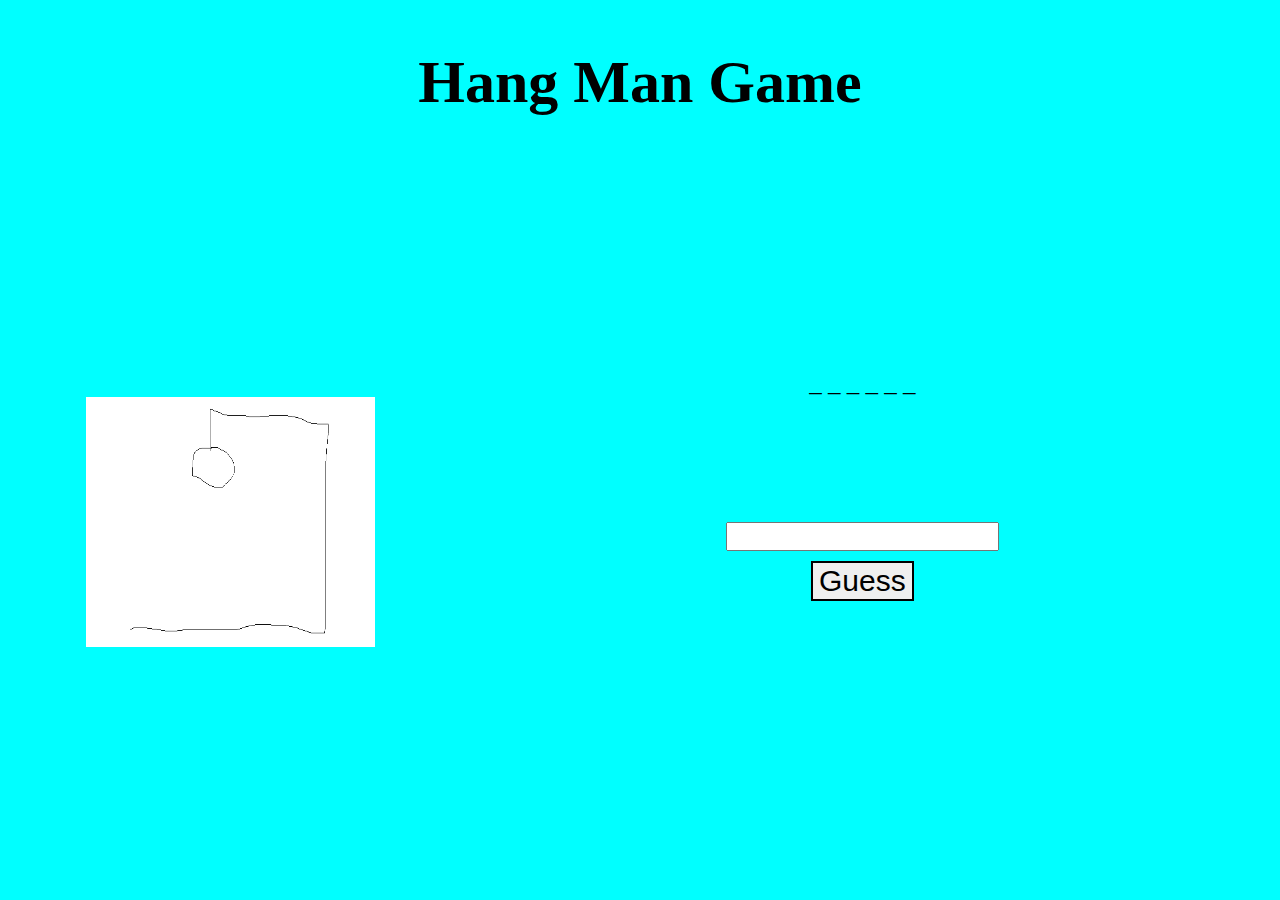
<file: index.html>
<!DOCTYPE html>
<html lang="en">

<head>
    <meta charset="UTF-8">
    <meta name="viewport" content="width=device-width, initial-scale=1.0">
    <meta http-equiv="X-UA-Compatible" content="ie=edge">
    <link rel="stylesheet" href="styles.css">
    <title>Hang Man Game</title>
</head>

<body>
    <header>
        <h1>Hang Man Game </h1>
    </header>

    <main>
        <div id="column1">
            <div id="guessesLeftText">
                <p id="guessesLeft"></p>
                <p id="totalGuesses"></p>
            </div>
            

            <div id="image">
                <img src="images/0.jpg" hidden>
                <img src="images/1.jpg" hidden>
                <img src="images/2.jpg" hidden>
                <img src="images/3.jpg" hidden>
                <img src="images/4.jpg" hidden>
                <img src="images/5.jpg" hidden>
                <img src="images/6.jpg" hidden>
            </div>
        </div>
        <div id="column2">
            <p id="wordPrompt"></p>
            <p id="wrongLetters"></p>

            <p id="userMessage"></p>

            <form id="myForm" autocomplete="off" onsubmit="event.preventDefault();">
                <input type="text" id="letter" maxlength="1" pattern="[A-Za-z]">
                <div>
                    <button type="button" value="letter" id="button" onclick="checkGuess();">Guess</button>
                </div>
            </form>
        </div>
    </main>

    <script src="words.js"></script>
    <script src="app.js"></script>
</body>

</html>
</file>
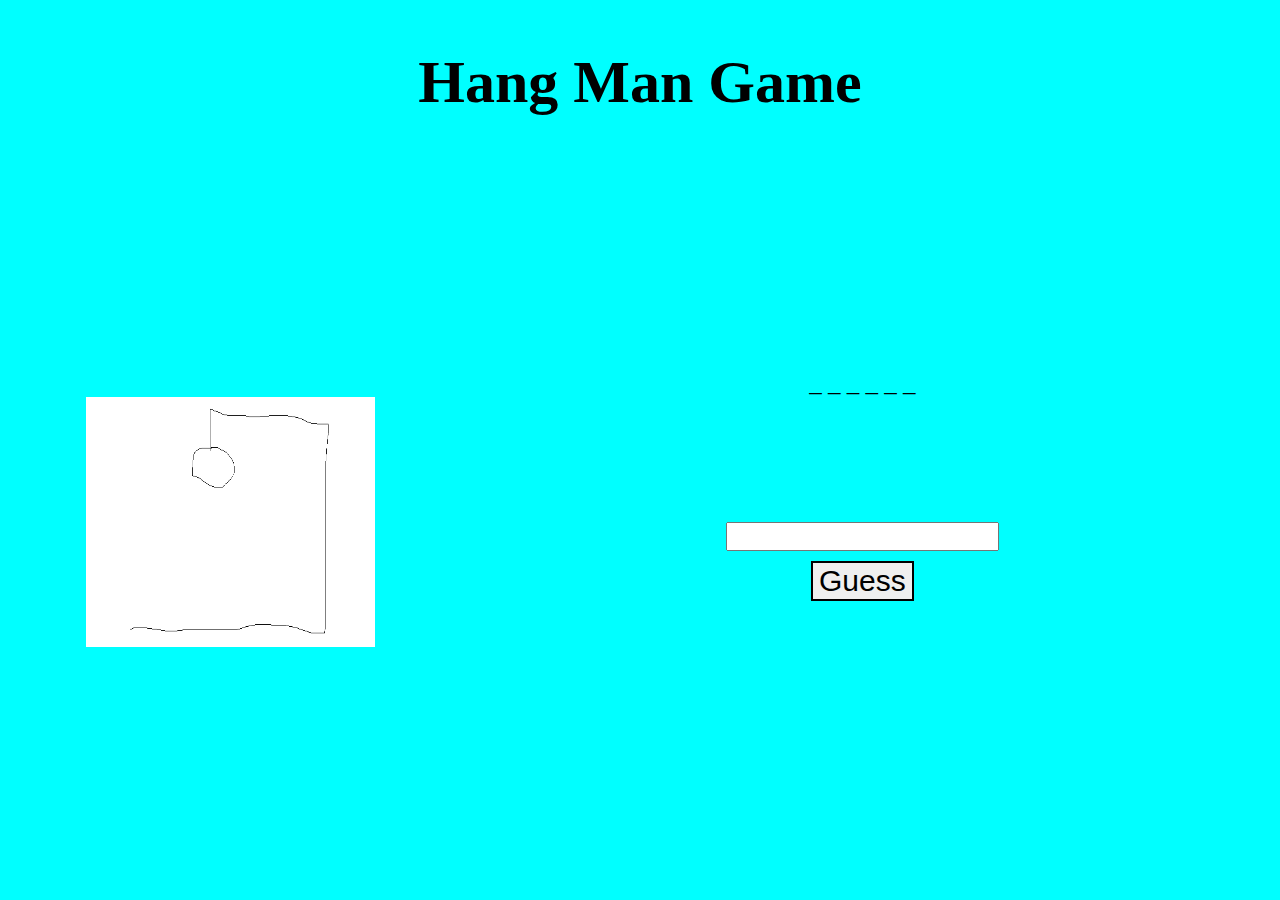
<file: main.HTML>
<!DOCTYPE html>
<html lang="en">

<head>
    <meta charset="UTF-8">
    <meta name="viewport" content="width=device-width, initial-scale=1.0">
    <meta http-equiv="X-UA-Compatible" content="ie=edge">
    <link rel="stylesheet" href="styles.css">
    <title>Hang Man Game</title>
</head>

<body>
    <header>
        <h1>Hang Man Game </h1>
    </header>

    <main>
        <div id="column1">
            <div id="guessesLeftText">
                <p id="guessesLeft"></p>
                <p id="totalGuesses"></p>
            </div>
            

            <div id="image">
                <img src="images/0.jpg" hidden>
                <img src="images/1.jpg" hidden>
                <img src="images/2.jpg" hidden>
                <img src="images/3.jpg" hidden>
                <img src="images/4.jpg" hidden>
                <img src="images/5.jpg" hidden>
                <img src="images/6.jpg" hidden>
            </div>
        </div>
        <div id="column2">
            <p id="wordPrompt"></p>
            <p id="wrongLetters"></p>

            <p id="userMessage"></p>

            <form id="myForm" autocomplete="off" onsubmit="event.preventDefault();">
                <input type="text" id="letter" maxlength="1" pattern="[A-Za-z]">
                <div>
                    <button type="button" value="letter" id="button" onclick="checkGuess();">Guess</button>
                </div>
            </form>
        </div>
    </main>

    <script src="words.js"></script>
    <script src="app.js"></script>
</body>

</html>
</file>
<file: styles.css>
body {
    background-color: aqua;
}

header {
    display: flex;
    justify-content: center;

}

h1 {
    font-size: 40px;

}

#guessesLeftText {
    display: flex;
    justify-content: center;
    font-size: 25px;
    flex-direction: column;
    align-items: center;
}

#image {
    display: flex;
    justify-content: center;
    height: 250px;
}

img {
    width: 95%;
    height: 90%;
}

#wordPrompt {
    display: flex;
    justify-content: center;
    font-size: 25px;
}

#wrongLetters {
    display: flex;
    justify-content: center;
    font-size: 25px;
}

#userMessage {
    display: flex;
    justify-content: center;
    font-size: 25px;
}

#myForm {
    display: flex;
    flex-direction: column;
    justify-content: center;
    align-items: center;
}

#button {
    margin-top: 10px;
    border: 2px solid black;
    font-size: 30px;
}

#letter {
    font-size: 20px;
    text-align: center;
}

@media (min-width: 500px) {

    main {
        display: flex;
        height: 70vh;
        justify-content: space-around;
    }

    h1 {
        font-size: 60px;
    }

    img {
        width: 65%;
        height: 100%;
    }

    #column1 {
        display: flex;
        flex-direction: column;
        justify-content: center;
    }

    #column2 {
        display: flex;
        flex-direction: column;
        flex-grow: 1;
        justify-content: center;
    }

}
</file>
